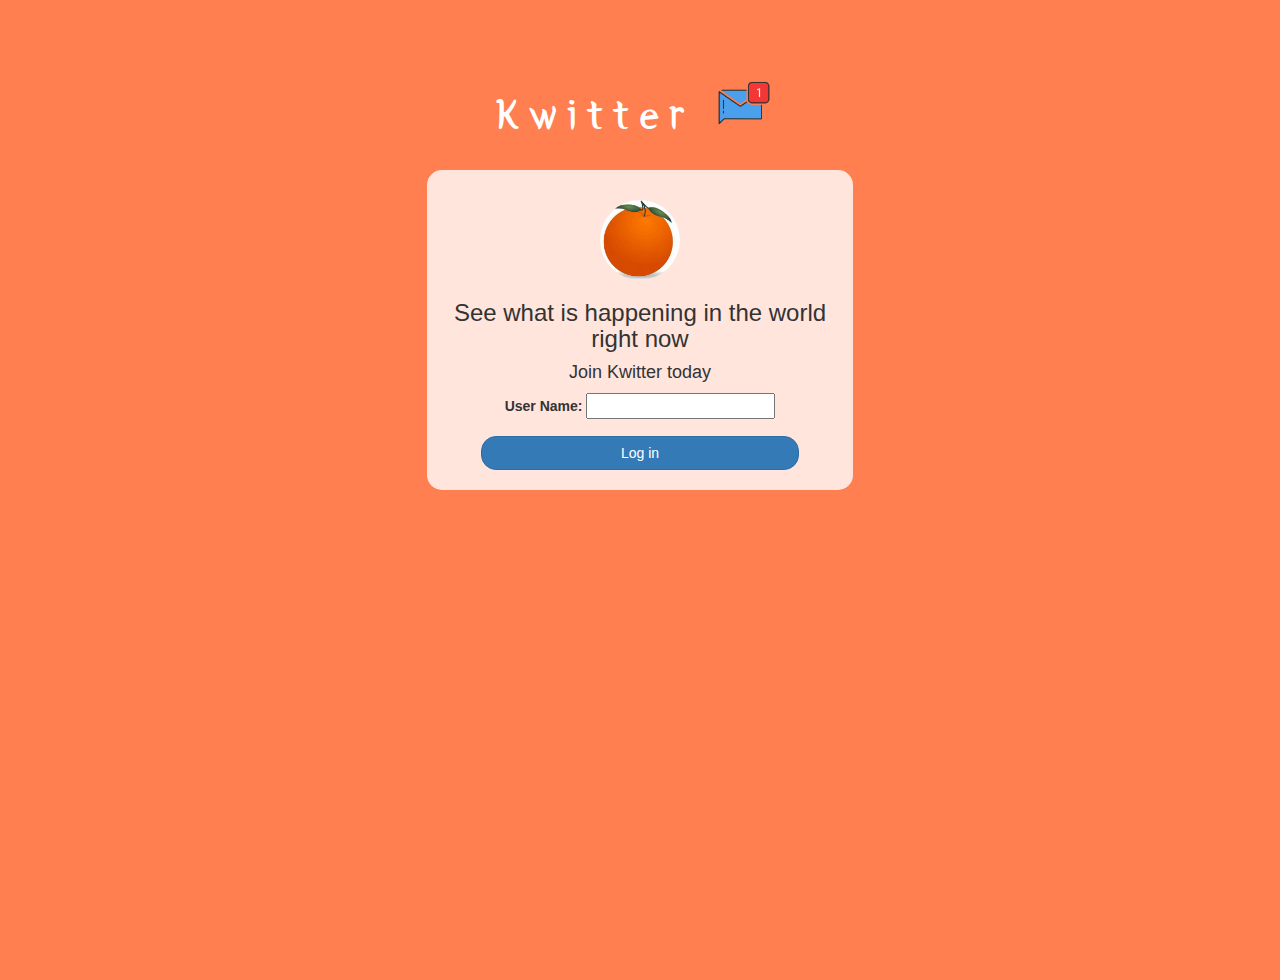
<file: index.html>
<!DOCTYPE html>
<html>
<head>
	<title>Kwitter</title>
<link href="https://fonts.googleapis.com/css?family=Yeon+Sung&display=swap" rel="stylesheet"><meta name="viewport" content="width=device-width, initial-scale=1">

<link rel="stylesheet" href="https://maxcdn.bootstrapcdn.com/bootstrap/3.4.0/css/bootstrap.min.css">
<script src="https://ajax.googleapis.com/ajax/libs/jquery/3.4.1/jquery.min.js"></script>
<script src="https://maxcdn.bootstrapcdn.com/bootstrap/3.4.0/js/bootstrap.min.js"></script>

<link rel="stylesheet" type="text/css" href="style.css">
<script src="kwitter.js"></script>
</head>
<body>
<center>
	<h1 class="header">	
		Kwitter	<sup>
	<img src="m2.png">
	</sup>
</h1>
	<div class="col-lg-4 col-md-6 col-sm-6 col-xs-11 login_div">
	<img src="orange.jfif" class="logo">
		<h3 >See what is happening in the world right now</h3>
		<h4 >Join Kwitter today</h4>
		<div class="form-group">
		  <label >User Name:</label>
<input type="text" id="name">
		</div>
		<button id="login_button" class="btn btn-primary" onclick="username()">Log in</button>
		<br><br>
	</div>
</center>
</body>
</html>
</file>
<file: style.css>
html, body
{
  height: 100%;
  margin: 0;
}

body
{
background-color: coral;
}

.header
{
	color: white;font-family: 'Yeon Sung';font-size: 45px;letter-spacing: 10px;margin-top: 80px;
}
.header img
{
	width: 80px;margin-left: -15px;
}

.login_div
{
	background: rgba(255,255,255,0.8);float: none;border-radius: 15px;
}

.logo
{
	width: 80px;margin-top: 30px;border-radius: 40px;
}

#login_button
{
	width: 80%;border-radius: 15px;
}

.room_name
{
	cursor: pointer;
	font-size: 20px;
}


#logout
{
	font-size: 20px; float: right;
}


#output
{
	padding: 10px; width:80%;background: rgba(255,255,255,0.8);border-radius: 15px;
}

.input_div_room_page
{
	width: 80%;
}

.input_div label
{
	color: white;font-size: 20px;
}


.input_div_message_page
{
	position: fixed;bottom: 0px;width: 100%;background: rgba(255,255,255,0.8);
}
.input_div_message_page label
{
	color: black;
}
.input_div_message_page #msg
{
	width: 80%;
}
.input_div_message_page button
{
	margin-top: 15px;
	width: 50%; 
}
.color_white
{
	color: white
}

.user_tick
{
	width:20px;
}
.message_h4
{
	padding-left:5px;color:grey;
}
</file>
